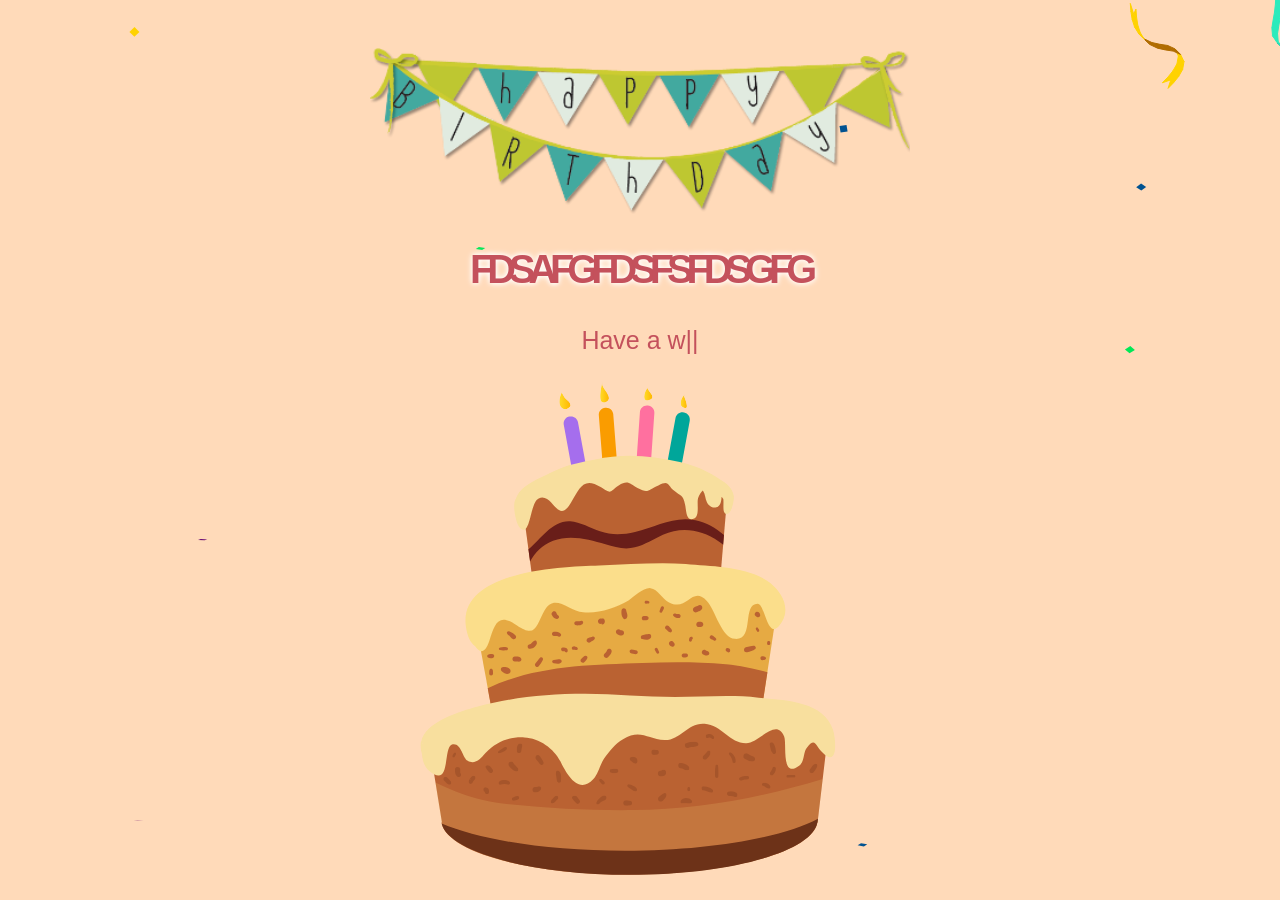
<file: Happy Birthday.html>
<html class="gr__localhost">
  <head>
    <meta http-equiv="content-type" content="text/html; charset=UTF-8" />
    <title>Happy Birthday</title>
    <meta charset="utf-8" />
    <meta name="viewport" content="width=device-width, initial-scale=1.0" />

    <link rel="stylesheet" href="Happy%20Birthday_files/bootstrap.css" />
    <link rel="stylesheet" href="Happy%20Birthday_files/style.css" />
  </head>

  <body data-gr-c-s-loaded="true">
    <div>
      <div class="container">
        <div>
          <div class="row">
            <div class="loader" style="display: none">
              <button id="play">Start</button>
            </div>
          </div>
        </div>
      </div>
    </div>
    <audio class="song" controls="controls" loop="">
      <source src="Happy%20Birthday_files/music.mp3" />

      Your browser isn't invited for super fun audio time.
    </audio>

    <canvas id="confetti" width="438" height="726"></canvas>
    <div class="container pt-5">
      <div class="row">
        <div class="col-12 col-xl-6 mx-auto">
          <img src="Happy%20Birthday_files/banner.png" alt="" />
        </div>
        <div class="col-12 text-center">
          <div id="name" class="area">fdsafgfdsfsfdsgfg</div>
        </div>

        <div class="col-12 text-center">
          <div class="type-wrap">
            <div id="typed-strings" class="typing" style="display: none">
              <h2>Happy Birthday <i id="nae">fdsafgfdsfsfdsgfg</i></h2>
              <h2>Have a wonderful day</h2>
              <h2>Filled with joy and happiness.</h2>
            </div>
            <span id="typed" style="white-space: pre"
              >Happy Birthday <i id="nae">fdsafgfdsfsfdsgf</i></span
            ><span class="typed-cursor">|</span>
          </div>
        </div>

        <div class="col-12 col-xl-6 mx-auto">
          <img src="Happy%20Birthday_files/cake.svg" alt="" />
        </div>
      </div>
    </div>
    <img
      src="Happy%20Birthday_files/Balloon-Border.png"
      class="balloon-border"
      style="top: -500px"
      width="100%"
    />

    <!-- Code injected by live-server -->
    <script type="text/javascript">
      // <![CDATA[  <-- For SVG support
      if ("WebSocket" in window) {
        (function () {
          function refreshCSS() {
            var sheets = [].slice.call(document.getElementsByTagName("link"));
            var head = document.getElementsByTagName("head")[0];
            for (var i = 0; i < sheets.length; ++i) {
              var elem = sheets[i];
              var parent = elem.parentElement || head;
              parent.removeChild(elem);
              var rel = elem.rel;
              if (
                (elem.href && typeof rel != "string") ||
                rel.length == 0 ||
                rel.toLowerCase() == "stylesheet"
              ) {
                var url = elem.href.replace(/(&|\?)_cacheOverride=\d+/, "");
                elem.href =
                  url +
                  (url.indexOf("?") >= 0 ? "&" : "?") +
                  "_cacheOverride=" +
                  new Date().valueOf();
              }
              parent.appendChild(elem);
            }
          }
          var protocol =
            window.location.protocol === "http:" ? "ws://" : "wss://";
          var address =
            protocol + window.location.host + window.location.pathname + "/ws";
          var socket = new WebSocket(address);
          socket.onmessage = function (msg) {
            if (msg.data == "reload") window.location.reload();
            else if (msg.data == "refreshcss") refreshCSS();
          };
          if (
            sessionStorage &&
            !sessionStorage.getItem("IsThisFirstTime_Log_From_LiveServer")
          ) {
            console.log("Live reload enabled.");
            sessionStorage.setItem("IsThisFirstTime_Log_From_LiveServer", true);
          }
        })();
      } else {
        console.error(
          "Upgrade your browser. This Browser is NOT supported WebSocket for Live-Reloading.",
        );
      }
      // ]]>
    </script>
    <script src="Happy%20Birthday_files/snowflakes.js"></script>
    <script src="Happy%20Birthday_files/jquery.js"></script>
    <script src="Happy%20Birthday_files/typed.js"></script>
    <script src="Happy%20Birthday_files/script.js"></script>
    <style type="text/css" data-typed-js-css="true">
      .typed-cursor {
        opacity: 1;
      }
      .typed-cursor.typed-cursor--blink {
        animation: typedjsBlink 0.7s infinite;
        -webkit-animation: typedjsBlink 0.7s infinite;
        animation: typedjsBlink 0.7s infinite;
      }
      @keyframes typedjsBlink {
        50% {
          opacity: 0;
        }
      }
      @-webkit-keyframes typedjsBlink {
        0% {
          opacity: 1;
        }
        50% {
          opacity: 0;
        }
        100% {
          opacity: 1;
        }
      }
    </style>
    <script></script>
  </body>
  <span class="gr__tooltip"
    ><span class="gr__tooltip-content"></span><i class="gr__tooltip-logo"></i
    ><span class="gr__triangle"></span
  ></span>
</html>
</file>
